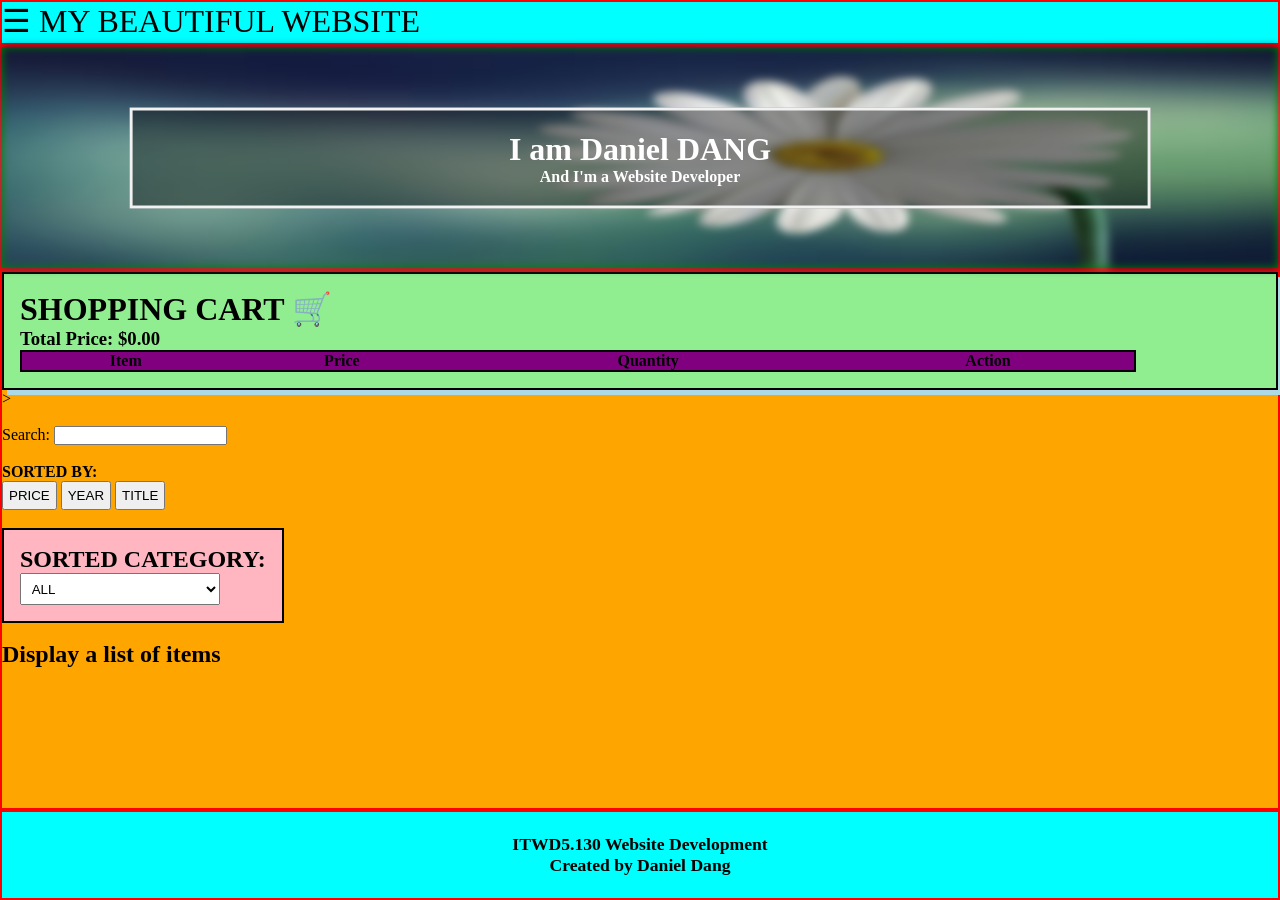
<file: W8-Demo-BASELINE-MONDAY/index.html>
<!DOCTYPE html>
<html>
<!------------------------------HEAD------------------------------------------------>
<head>
    <meta charset="UTF-8"> 
    <meta name="viewport" content="width=device-width, initial-scale=1.0"> 
    <title>Home</title> 
    <link rel="stylesheet" type="text/css" href="styles.css">
</head>

<!------------------------------BODY------------------------------------------------>
<body>
    <!--Navigation Section--> 
    <nav>
        <!--Add a sandwich icon here-->
        <div class="sandwich-icon-area">
            <p onclick="openNav()"> &#9776; <span>MY BEAUTIFUL WEBSITE</span> </p>
        </div>       
    </nav>

    <!--The curtain dropdown menu-->
    <div id="myNav" class="overlay">
        <p class="close-icon" onclick="closeNav()"> &times; </p>
        <div class="overlay-content">
            <a href="index.html">HOME</a>
            <a href="contact-us.html">CONTACT US</a>
            <a href="#">WEBPAGE 2</a>
            <a href="#">WEBPAGE 3</a>
        </div>
    </div>

    <script>
        //When users click on "sandwich icon", open or show the curtain menu layer
        function openNav() {
            document.getElementById("myNav").style.display = "block";
        }
        //Write the closeNav() method here
        function closeNav() {
            document.getElementById("myNav").style.display = "none";
        }
    </script>
	
    <!--Header Section--> 
    <header>
        <!--Background Image-->
        <div class="bg-image"></div>
        <!--Text on background Image-->
        <div class="bg-text">
            <h1 style="font-size: 2em">I am Daniel DANG</h1>
            <p>And I'm a Website Developer</p>
        </div>
    </header>
    
    <!--Main Section--> 
    <main>


        <!---aDD IN SHOPPING CART-->
        <div class="shopping-cart-container">
            <h1>SHOPPING CART &#128722;</h1>
            <div id="cartItemsContainer">
                <h3 id="totalPrice"> Total Price: $0.00</h3>
                <!--Shopping cart items will be displayed here-->
                <div id="cartItemsList">
                    <table id="cartTable">
                        <tr>
                            <th>Item</th>
                            <th>Price</th>
                            <th>Quantity</th>
                            <th>Action</th>
                        </tr>
                    </table>
                </div>
            </div>

        </div>>
            


        </div>
        <div>
		<br>
            <label>Search:</label>
            <input type="text" id="searchInput" onchange="displayFilteredItems()">
        </div>

        <div>
			<br>
            <h4>SORTED BY: </h4>
            <button style="padding: 5px;" onclick="sortByPrice()">PRICE</button>
            <button  style="padding: 5px;" onclick="sortByYear()">YEAR</button> 
            <button  style="padding: 5px;" onclick="sortByTitle()">TITLE</button> 
        </div>

        <br>
        <div class="category-dropdown-container">
            <h2>SORTED CATEGORY: </h2> 
            <select id="categoryDropDown" onchange="sortedByCategory()" >
                <option value="0" selected >ALL</option>
                <option value="1">TRAGEDY</option>
                <option value="2">CRIME</option>
                <option value="3">ACTION</option>
                <option value="4">FANTASY</option>
            </select>
        </div>
        
        <div>
			<br>
            <h2>Display a list of items</h2>
            <div id="itemList"></div>
        </div>

    </main>

    <!--Footer Section--> 
    <footer class="vertical-center"> 
        <p>ITWD5.130 Website Development<br> Created by Daniel Dang</p>       
    </footer>

    <!--Insert javascript file at the bottom of the html file-->
    <script src="javascript.js">
	</script>   
</body>
</html>
</file>
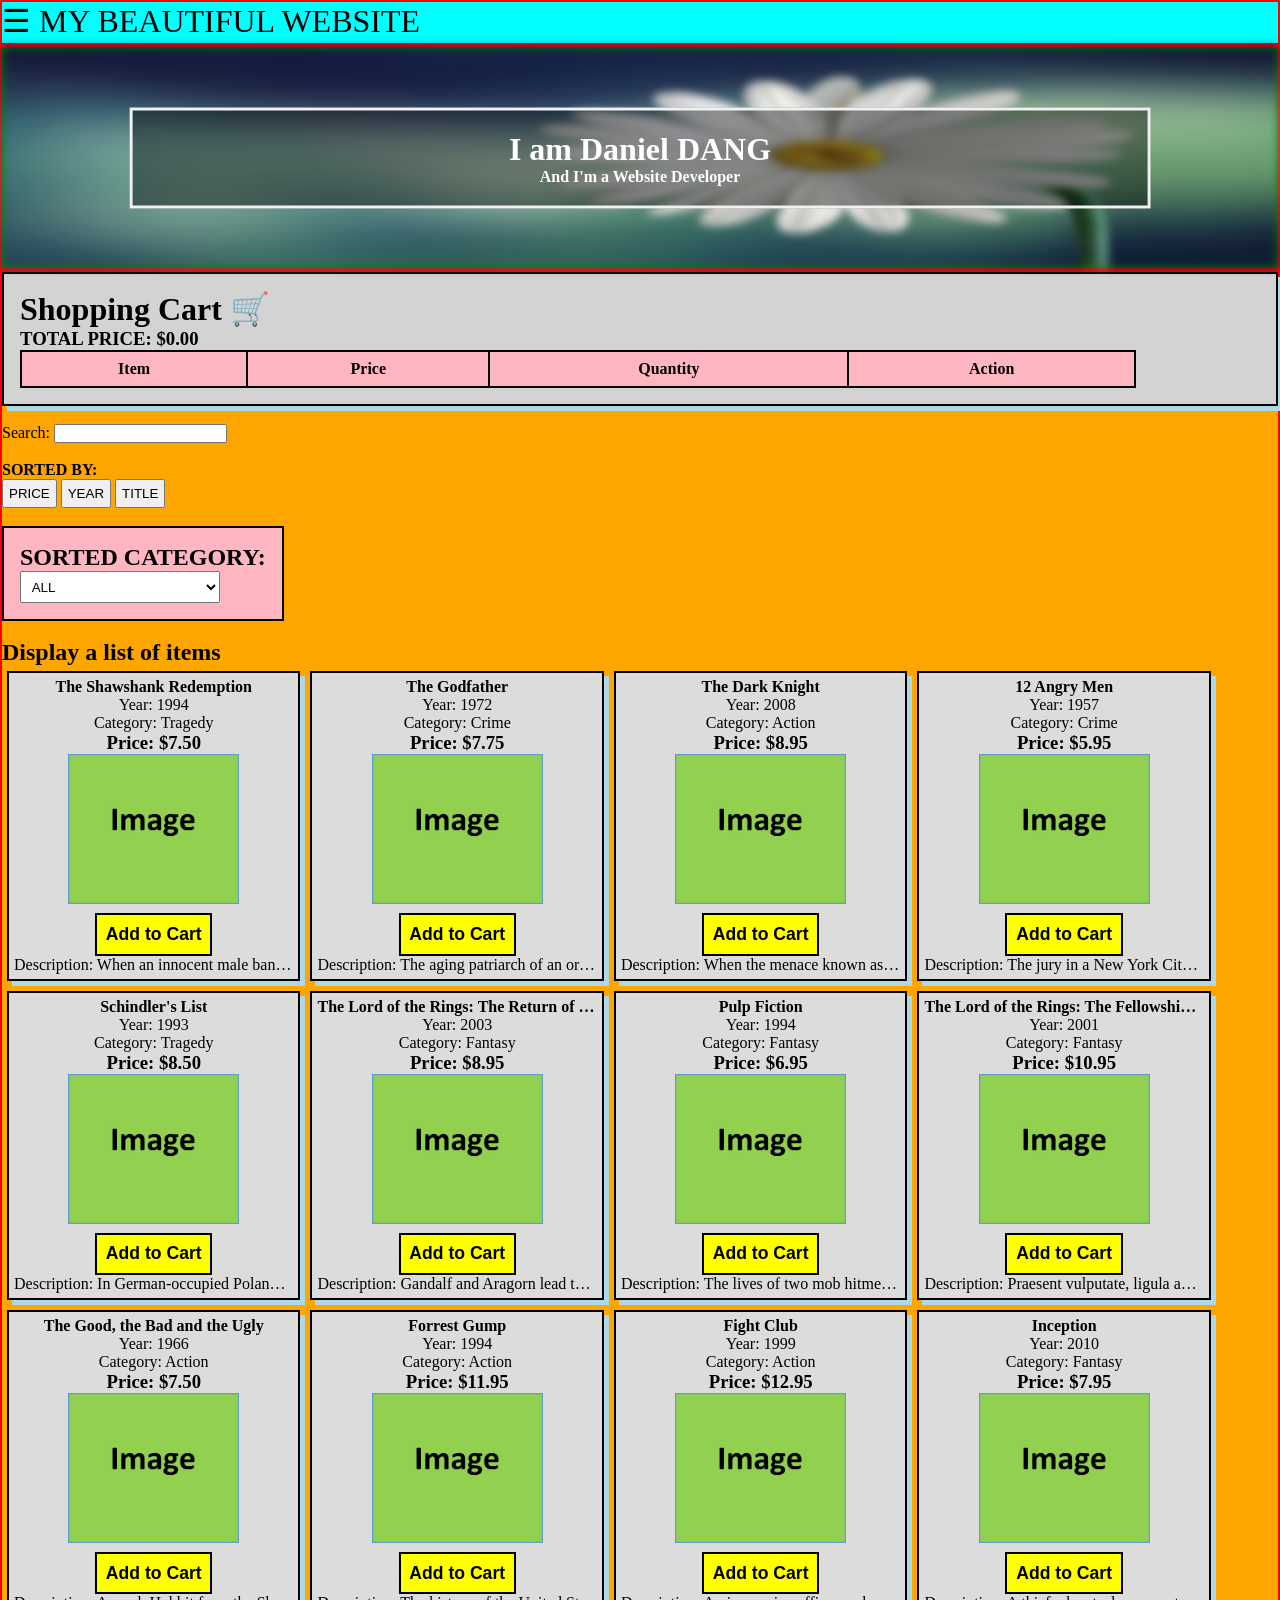
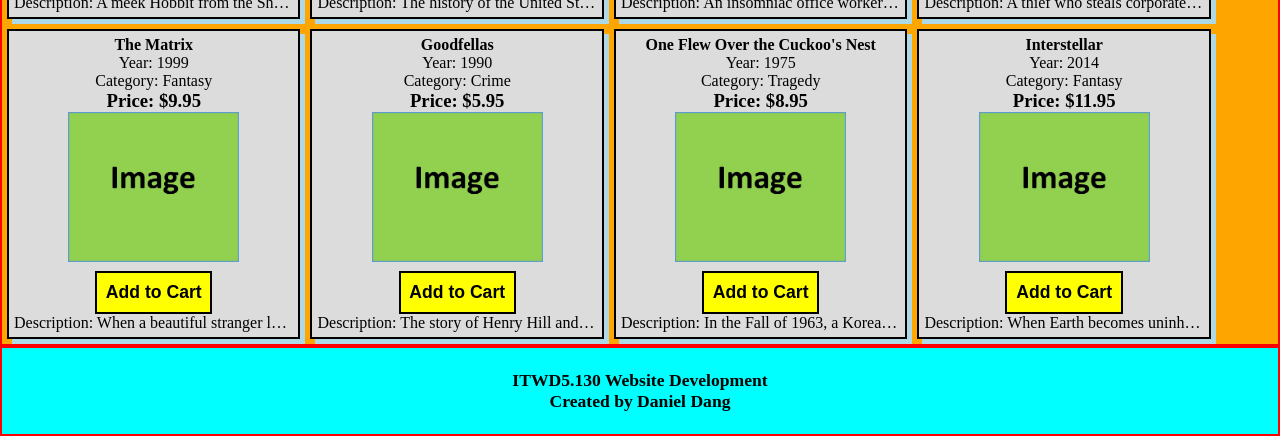
<file: W8-Demo-BASELINE-THURSDAY-FIXED/W8-Demo-BASELINE-THURSDAY-FIXED/index.html>
<!DOCTYPE html>
<html>
<!------------------------------HEAD------------------------------------------------>
<head>
    <meta charset="UTF-8"> 
    <meta name="viewport" content="width=device-width, initial-scale=1.0"> 
    <title>Home</title> 
    <link rel="stylesheet" type="text/css" href="styles.css">
</head>

<!------------------------------BODY------------------------------------------------>
<body>
    <!--Navigation Section--> 
    <nav>
        <!--Add a sandwich icon here-->
        <div class="sandwich-icon-area">
            <p onclick="openNav()"> &#9776; <span>MY BEAUTIFUL WEBSITE</span> </p>
        </div>       
    </nav>

    <!--The curtain dropdown menu-->
    <div id="myNav" class="overlay">
        <p class="close-icon" onclick="closeNav()"> &times; </p>
        <div class="overlay-content">
            <a href="index.html">HOME</a>
            <a href="contact-us.html">CONTACT US</a>
            <a href="#">WEBPAGE 2</a>
            <a href="#">WEBPAGE 3</a>
        </div>
    </div>

    <script>
        //When users click on "sandwich icon", open or show the curtain menu layer
        function openNav() {
            document.getElementById("myNav").style.display = "block";
        }
        //Write the closeNav() method here
        function closeNav() {
            document.getElementById("myNav").style.display = "none";
        }
    </script>
	
    <!--Header Section--> 
    <header>
        <!--Background Image-->
        <div class="bg-image"></div>
        <!--Text on background Image-->
        <div class="bg-text">
            <h1 style="font-size: 2em">I am Daniel DANG</h1>
            <p>And I'm a Website Developer</p>
        </div>
    </header>
    
    <!--Main Section--> 
    <main> 

        <!--Add a shopping cart container here -->
        <div class="shopping-cart-container">
            <h1> Shopping Cart &#128722; </h1>
            <div id="cartItemsContainer">
                <h3 id="totalPrice"> Total Price: $0.00 </h3>
                <!-- Shopping cart items will be displayed here -->
                <div id="cartItemsList">
                    <table id="cartTable">
                        <tr>
                            <th>Item</th>
                            <th>Price</th>
                            <th>Quantity</th>
                            <th>Action</th>
                        </tr>
                        <!-- Cart items will be added here dynamically -->  
                        <tbody id="cartTableBody">
                        </tbody>
                    </table>
                </div>
            </div>
            
        </div>


        <div>
		<br>
            <label>Search:</label>
            <input type="text" id="searchInput" onchange="displayFilteredItems()">
        </div>

        <div>
			<br>
            <h4>SORTED BY: </h4>
            <button style="padding: 5px;" onclick="sortByPrice()">PRICE</button>
            <button  style="padding: 5px;" onclick="sortByYear()">YEAR</button> 
            <button  style="padding: 5px;" onclick="sortByTitle()">TITLE</button> 
        </div>

        <br>
        <div class="category-dropdown-container">
            <h2>SORTED CATEGORY: </h2> 
            <select id="categoryDropDown" onchange="sortedByCategory()" >
                <option value="0" selected >ALL</option>
                <option value="1">TRAGEDY</option>
                <option value="2">CRIME</option>
                <option value="3">ACTION</option>
                <option value="4">FANTASY</option>
            </select>
        </div>
        
        <div>
			<br>
            <h2>Display a list of items</h2>
            <div id="itemList"></div>
        </div>

    </main>

    <!--Footer Section--> 
    <footer class="vertical-center"> 
        <p>ITWD5.130 Website Development<br> Created by Daniel Dang</p>       
    </footer>

    <!--Insert javascript file at the bottom of the html file-->
    <script src="javascript.js">
	</script>   
</body>
</html>
</file>
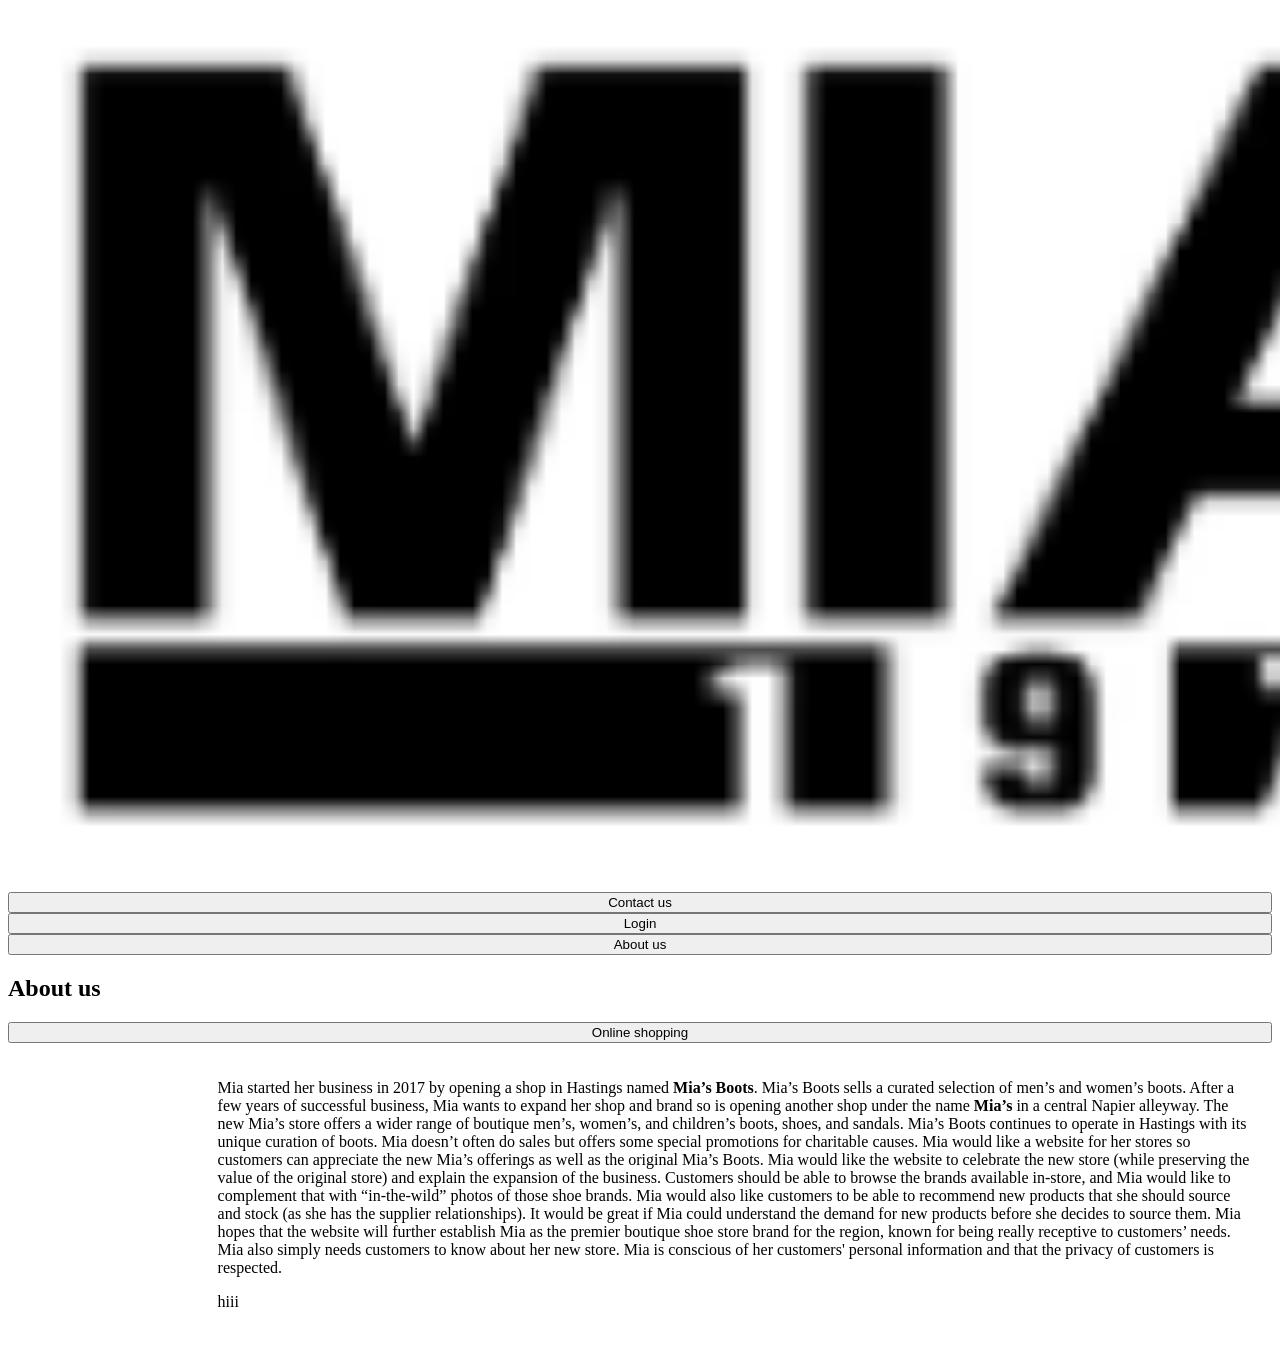
<file: MY HTML UPDATED STUFF/About us.html>
<html>
  <title>W3.CSS</title>
  <meta name="viewport" content="width=device-width, initial-scale=1">
  <link rel="stylesheet" href="https://www.w3schools.com/w3css/5/w3.css">

  <body>

    <div class="w3-flex" style="gap:0px">
      <div class="w3-bar w3-gray">
        <div>
          <img src="images/logo.png" alt="w" style="height:100%" onclick="document.location='Homepage login.html'">
        </div>
      </div>
      <div class="w3-bar w3-gray">
        <button class="w3-button us w3-Gray w3-round-large" style="width:100%" onclick="document.location='contact us.html'">Contact us</button>
      </div>
      <div class="w3-bar w3-gray">
        <button class="w3-button w3-Gray w3-round-large" style="width:100%" onclick="document.getElementById('id01').style.display='block'">Login</button>
      </div>
      <div class="w3-bar w3-gray">
        <button class="w3-button w3-Gray w3-round-large" style="width:100%" onclick="document.location='About us.html'">About us</button>
        <h2>About us</h2>
      </div>
      <div class="w3-bar w3-gray">
        <button class="w3-button w3-Gray w3-round-large" style="width:100%">Online shopping</button>
      </div>
    </div>

    <!-- Sidebar with no gap (touching the left edge) -->
    <div class="w3-teal w3-sidebar w3-bar-block w3-card" style="width:15%; left:0;"></div>

    <!-- Main content aligned beside the sidebar -->
    <div style="margin-left:15%; padding:20px;">
      <p class="w3-large w3-text-grey">
        Mia started her business in 2017 by opening a shop in Hastings named <strong>Mia’s Boots</strong>.
        Mia’s Boots sells a curated selection of men’s and women’s boots.
        After a few years of successful business, Mia wants to expand her shop and brand
        so is opening another shop under the name <strong>Mia’s</strong> in a central Napier alleyway.
The new Mia’s store offers a wider range of boutique men’s, women’s, and children’s boots,
shoes, and sandals. Mia’s Boots continues to operate in Hastings with its unique curation of
boots. Mia doesn’t often do sales but offers some special promotions for charitable causes.
Mia would like a website for her stores so customers can appreciate the new Mia’s offerings
as well as the original Mia’s Boots. Mia would like the website to celebrate the new store
(while preserving the value of the original store) and explain the expansion of the business.
Customers should be able to browse the brands available in-store, and Mia would like to
complement that with “in-the-wild” photos of those shoe brands. Mia would also like
customers to be able to recommend new products that she should source and stock (as she
has the supplier relationships). It would be great if Mia could understand the demand for new
products before she decides to source them.
Mia hopes that the website will further establish Mia as the premier boutique shoe store
brand for the region, known for being really receptive to customers’ needs. Mia also simply
needs customers to know about her new store. Mia is conscious of her customers' personal
information and that the privacy of customers is respected. 
      </p>
	  <p>
	  hiii
	  </p>
	  
    </div>

  </body>
</html>
</file>
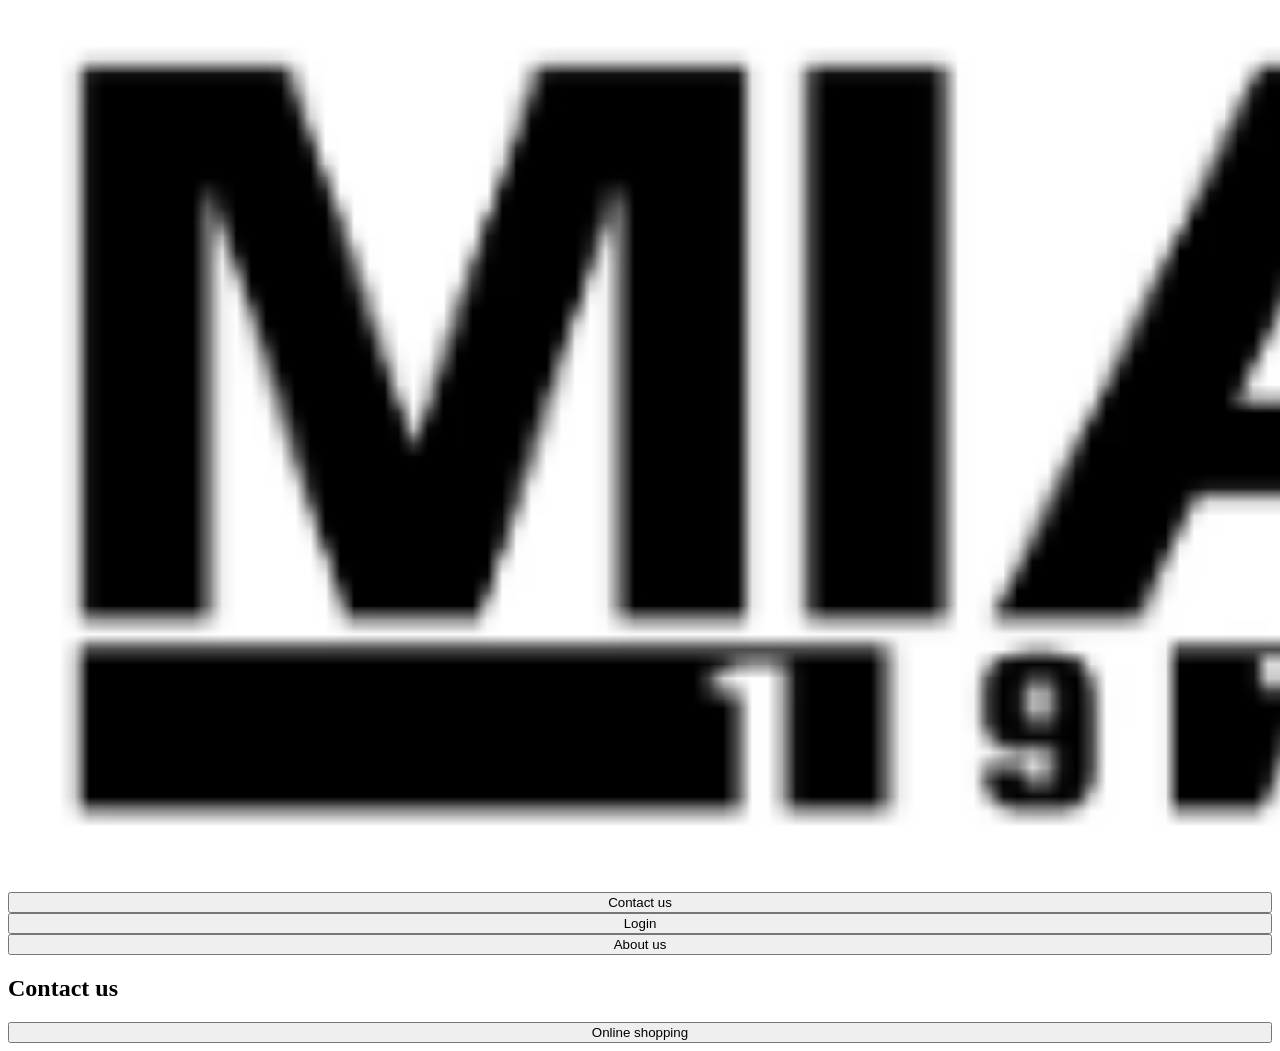
<file: MY HTML UPDATED STUFF/Contact us.html>
<html>
<title>W3.CSS</title>
<meta name="viewport" content="width=device-width, initial-scale=1">
<link rel="stylesheet" href="https://www.w3schools.com/w3css/5/w3.css">

<body>


        <div class="w3-flex" style="gap:0px">
    <div class="w3-bar w3-gray">
      <div><img src="images\logo.png" alt="w" style="height:100%" onclick="document.location='Homepage login.html'"></div>
    </div>
    <div class="w3-bar w3-gray">
      <button class="w3-button us w3-Gray w3-round-large" style="width:100%" onclick= "document.location='contact us.html'">Contact us</button>
    </div>
    <div class="w3-bar w3-Gray">
      <button class="w3-button w3-Gray w3-round-large" style="width:100%"
        onclick="document.getElementById('id01').style.display='block'">Login</button>

    </div>
    <div class="w3-bar w3-Gray">
      <button class="w3-button w3-Gray w3-round-large" style="width:100%" onclick="document.location='About us.html'">About us</button>
      <h2>Contact us</h2>
    </div>
    <div class="w3-bar w3-Gray">
      <button class="w3-button w3-Gray w3-round-large" style="width:100%">Online shopping</button>
    </div>
  </div>


        <div class="w3-teal w3-sidebar w3-bar-block w3-card" style="width:15%;Left:0;">
        </div>
</body>

</html>


</html>
</file>
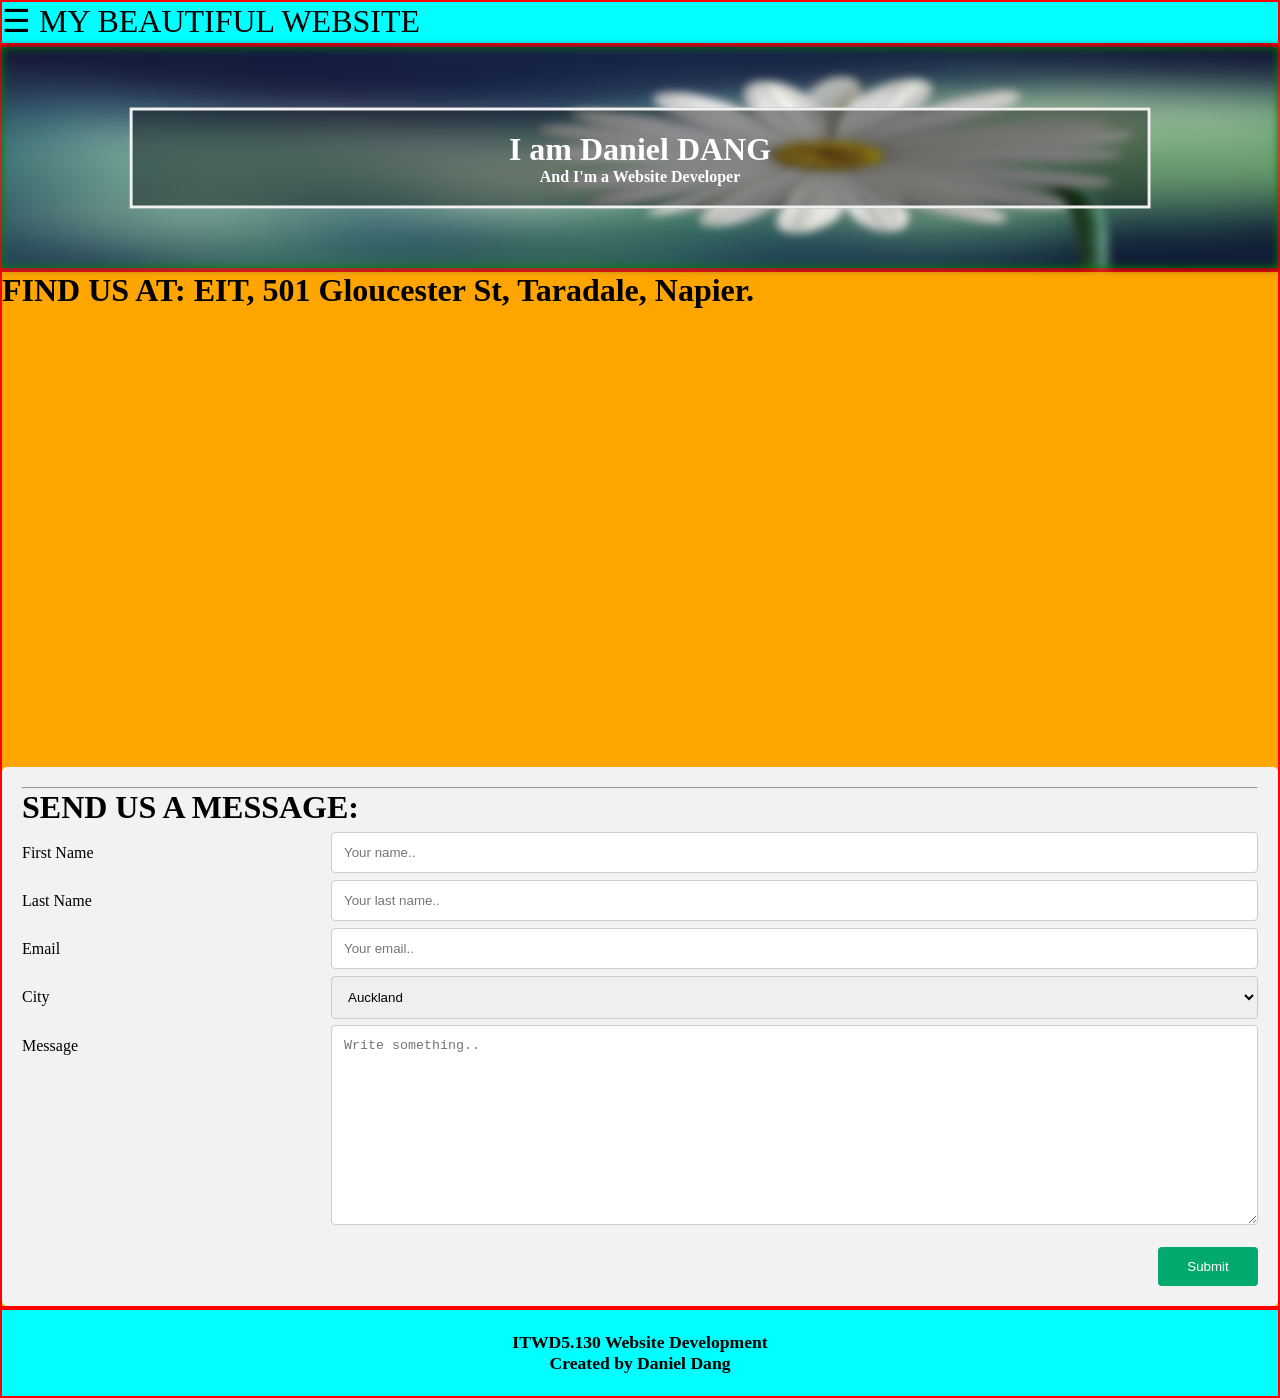
<file: W8-Demo-BASELINE-MONDAY/contact-us.html>
<!DOCTYPE html>
<html>
<!------------------------------HEAD------------------------------------------------>
<head>
    <meta charset="UTF-8"> 
    <meta name="viewport" content="width=device-width, initial-scale=1.0"> 
    <title>Contact Us</title> 
    <link rel="stylesheet" type="text/css" href="styles.css">
</head>

<!------------------------------BODY------------------------------------------------>
<body>
    <!--Navigation Section--> 
    <nav>
        <!--Add a sandwich icon here-->
        <div class="sandwich-icon-area">
            <p onclick="openNav()"> &#9776; <span>MY BEAUTIFUL WEBSITE</span> </p>
        </div>       
    </nav>

    <!--The curtain dropdown menu-->
    <div id="myNav" class="overlay">
        <p class="close-icon" onclick="closeNav()"> &times; </p>
        <div class="overlay-content">
            <a href="index.html">HOME</a>
            <a href="contact-us.html">CONTACT US</a>
            <a href="#">WEBPAGE 2</a>
            <a href="#">WEBPAGE 3</a>
        </div>
    </div>

    <script>
        //When users click on "sandwich icon", open or show the curtain menu layer
        function openNav() {
            document.getElementById("myNav").style.display = "block";
        }
        //Write the closeNav() method here
        function closeNav() {
            document.getElementById("myNav").style.display = "none";
        }
    </script>
	
    <!--Header Section--> 
    <header>
        <!--Background Image-->
        <div class="bg-image"></div>
        <!--Text on background Image-->
        <div class="bg-text">
            <h1 style="font-size: 2.0em">I am Daniel DANG</h1>
            <p>And I'm a Website Developer</p>
        </div>
    </header>
    
    <!--Main Section--> 
    <main>
	
		<div>
			<h1>FIND US AT: EIT, 501 Gloucester St, Taradale, Napier. <h1>
			<div style="text-align: center;">
				<iframe src="https://www.google.com/maps/embed?pb=!1m18!1m12!1m3!1d3076.5718835299713!2d176.8348112759682!3d-39.546710871592616!2m3!1f0!2f0!3f0!3m2!1i1024!2i768!4f13.1!3m3!1m2!1s0x6d69b41600f98c3f%3A0xb76385bc57ba6049!2s501%20Gloucester%20Street%2C%20Taradale%2C%20Napier%204112!5e0!3m2!1sen!2snz!4v1756341123034!5m2!1sen!2snz" width="600" height="450" style="border:0;" allowfullscreen="" loading="lazy" referrerpolicy="no-referrer-when-downgrade"></iframe>
			</div>
		</div>
	
		<div class="container">
		  <hr>
		  <h1>SEND US A MESSAGE: </h1>
		  <form class="contact-form">
			  <div class="row">
				<div class="col-25">
				  <label for="fname">First Name</label>
				</div>
				<div class="col-75">
				  <input type="text" id="fname" name="firstname" placeholder="Your name..">
				</div>
			  </div>
			  
			  <div class="row">
				<div class="col-25">
				  <label for="lname">Last Name</label>
				</div>
				<div class="col-75">
				  <input type="text" id="lname" name="lastname" placeholder="Your last name..">
				</div>
			  </div>

			  <div class="row">
				<div class="col-25">
				  <label for="email">Email</label>
				</div>
				<div class="col-75">
				  <input type="email" id="email" name="email" placeholder="Your email..">
				</div>
			  </div>
			  
			  <div class="row">
				<div class="col-25">
				  <label for="country">City</label>
				</div>
				<div class="col-75">
				  <select id="city" name="city">
					<option value="auckland">Auckland</option>
					<option value="gisborne">Gisborne</option>
					<option value="napier">Napier</option>
				  </select>
				</div>
			  </div>
			  
			  <div class="row">
				<div class="col-25">
				  <label for="subject">Message</label>
				</div>
				<div class="col-75">
				  <textarea id="subject" name="subject" placeholder="Write something.." style="height:200px"></textarea>
				</div>
			  </div>
			  
			  <br>
			  <div class="row">
				<input type="submit" value="Submit">
			  </div>
		  </form>
		</div>		
	
    </main>

    <!--Footer Section--> 
    <footer class="vertical-center"> 
        <p>ITWD5.130 Website Development<br> Created by Daniel Dang</p>       
    </footer>

</body>
</html>
</file>
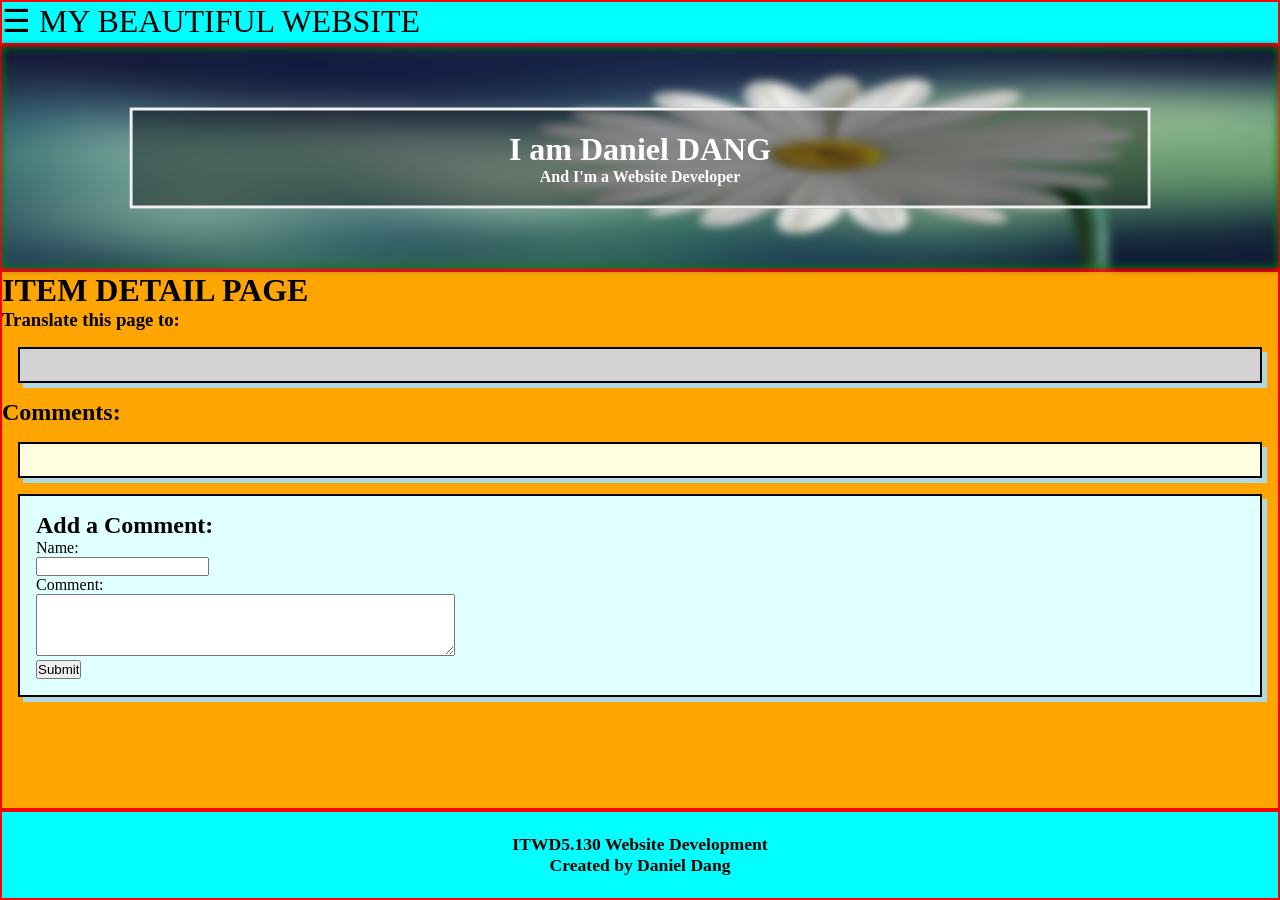
<file: W8-Demo-BASELINE-MONDAY/item-detail.html>
<!DOCTYPE html>
<html>
<!------------------------------HEAD------------------------------------------------>
<head>
    <meta charset="UTF-8"> 
    <meta name="viewport" content="width=device-width, initial-scale=1.0"> 
    <title>Contact Us</title> 
    <link rel="stylesheet" type="text/css" href="styles.css">
</head>

<!------------------------------BODY------------------------------------------------>
<body>
    <!--Navigation Section--> 
    <nav>
        <!--Add a sandwich icon here-->
        <div class="sandwich-icon-area">
            <p onclick="openNav()"> &#9776; <span>MY BEAUTIFUL WEBSITE</span> </p>
        </div>       
    </nav>

    <!--The curtain dropdown menu-->
    <div id="myNav" class="overlay">
        <p class="close-icon" onclick="closeNav()"> &times; </p>
        <div class="overlay-content">
            <a href="index.html">HOME</a>
            <a href="contact-us.html">CONTACT US</a>
            <a href="#">WEBPAGE 2</a>
            <a href="#">WEBPAGE 3</a>
        </div>
    </div>

    <script>
        //When users click on "sandwich icon", open or show the curtain menu layer
        function openNav() {
            document.getElementById("myNav").style.display = "block";
        }
        //Write the closeNav() method here
        function closeNav() {
            document.getElementById("myNav").style.display = "none";
        }
    </script>
	
    <!--Header Section--> 
    <header>
        <!--Background Image-->
        <div class="bg-image"></div>
        <!--Text on background Image-->
        <div class="bg-text">
            <h1 style="font-size: 2.0em">I am Daniel DANG</h1>
            <p>And I'm a Website Developer</p>
        </div>
    </header>
    
    <!--Main Section--> 
    <main>
        <h1>ITEM DETAIL PAGE</h1>

        <!--add a dropdown select of languages to translate-->
        <div>
            <h3>Translate this page to:</h3>
            <div id="google_translate_element"></div>
        </div>
        <div id="itemDetailContainer">
            <!-- Selected item detail will be display here -->
        </div>

        <div id="commentContainer">
            <h2>Comments: </h2>
            <!-- Comments will be display here -->
            <div id="allComments"></div>
        </div>

        <div id="commentFormContainer">
            <h2>Add a Comment: </h2>
            <form id="commentForm">
                <label for="name">Name:</label><br>
                <input type="text" id="user" name="user" required><br>
                <label for="comment">Comment:</label><br>
                <textarea id="comment" name="comment" rows="4" cols="50" required></textarea><br>
                <input type="submit" value="Submit">
            </form>
        </div>

    </main>

    <!--Footer Section--> 
    <footer class="vertical-center"> 
        <p>ITWD5.130 Website Development<br> Created by Daniel Dang</p>       
    </footer>

    <script src="item-detail.js"></script>

</body>
</html>
</file>
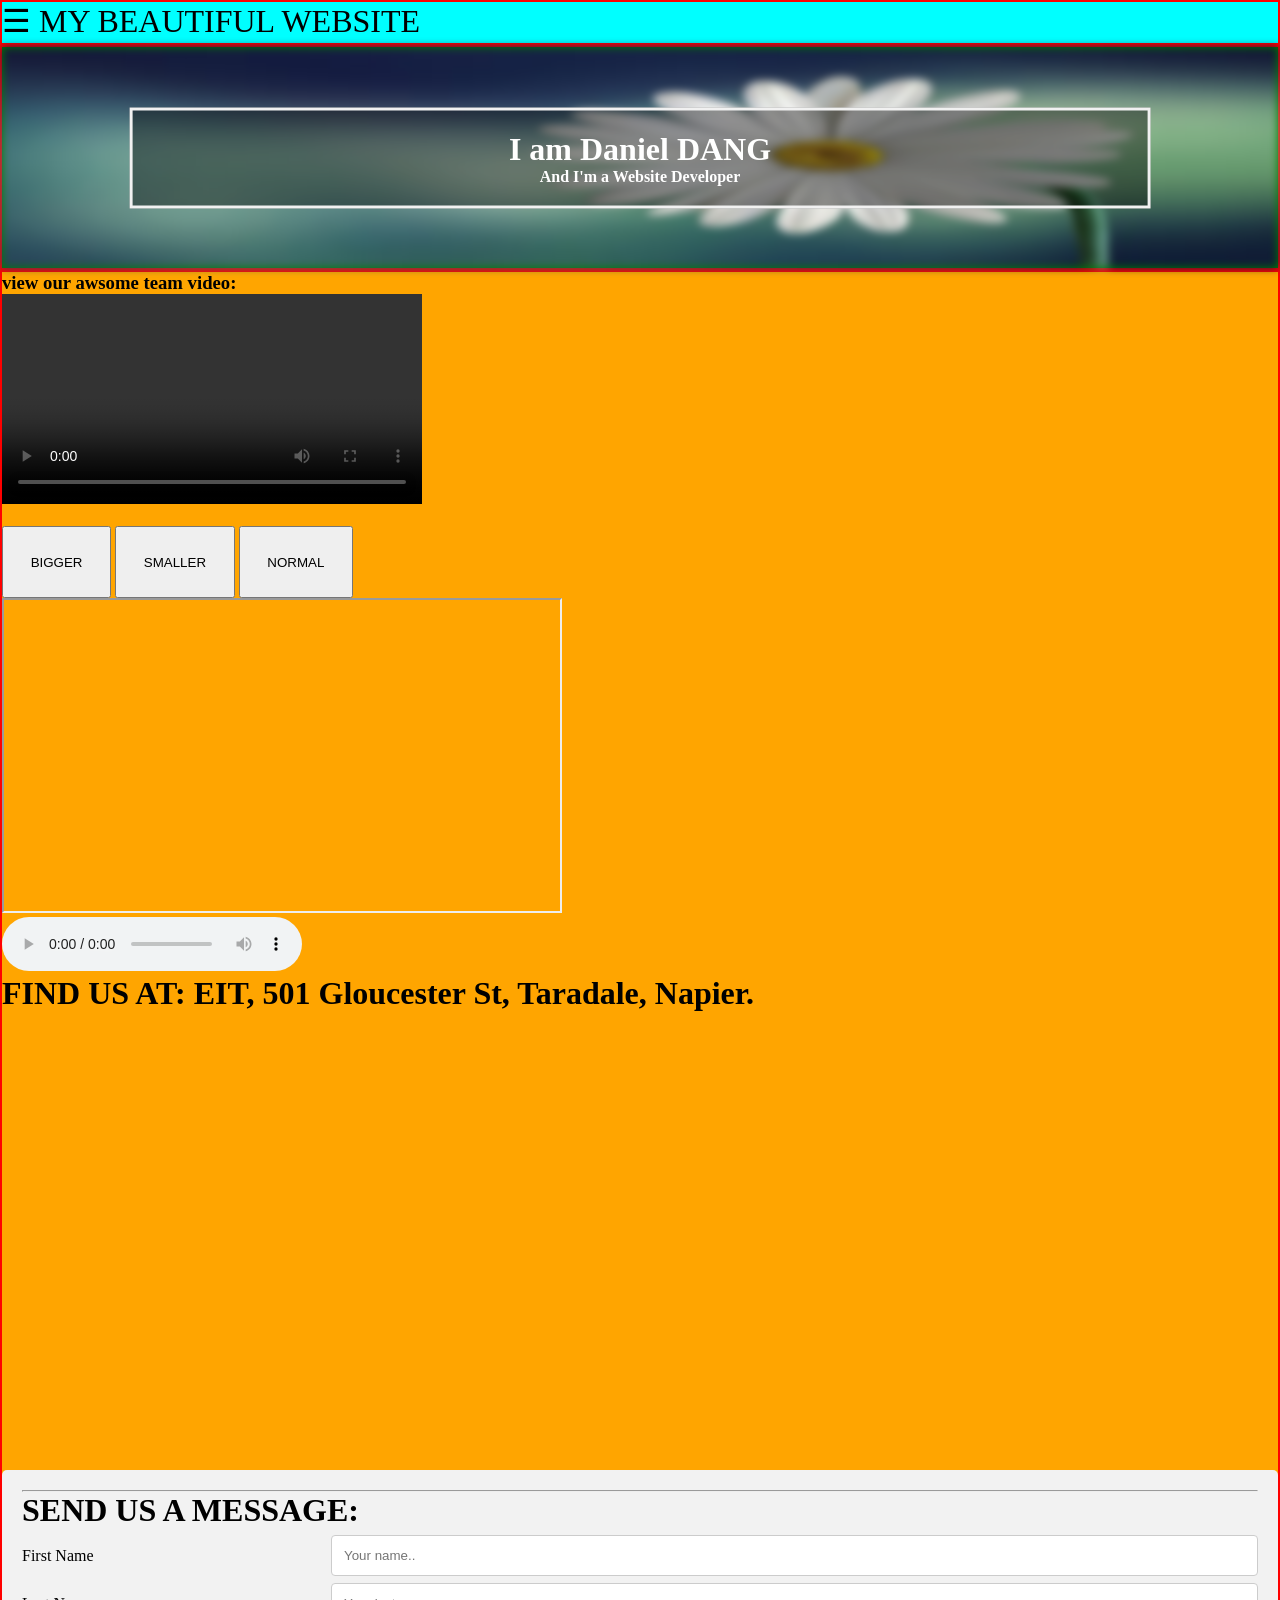
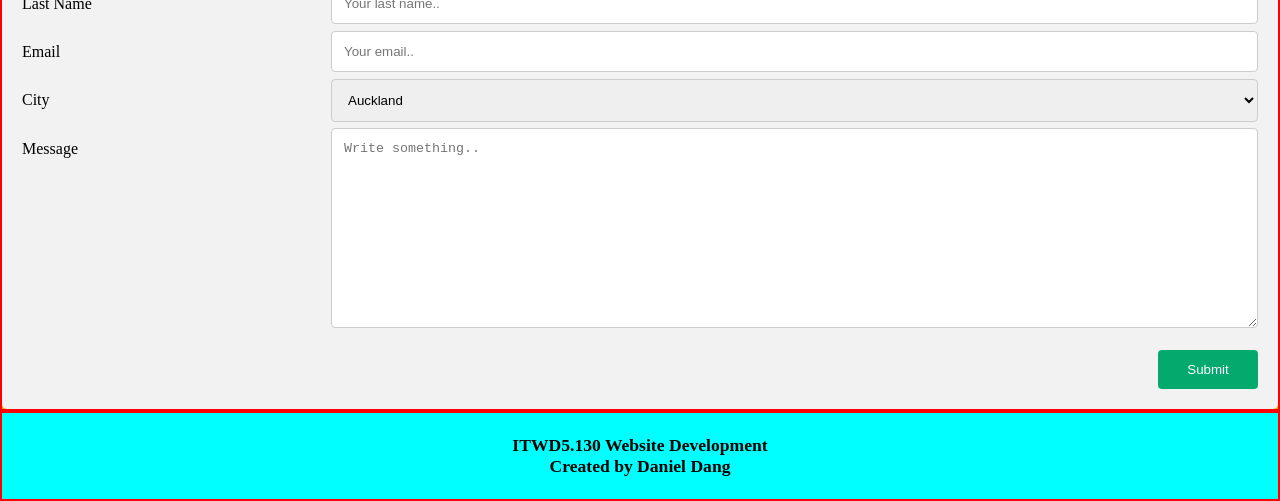
<file: W8-Demo-BASELINE-THURSDAY-FIXED/W8-Demo-BASELINE-THURSDAY-FIXED/contact-us.html>
<!DOCTYPE html>
<html>
<!------------------------------HEAD------------------------------------------------>
<head>
    <meta charset="UTF-8"> 
    <meta name="viewport" content="width=device-width, initial-scale=1.0"> 
    <title>Contact Us</title> 
    <link rel="stylesheet" type="text/css" href="styles.css">
</head>

<!------------------------------BODY------------------------------------------------>
<body>
    <!--Navigation Section--> 
    <nav>
        <!--Add a sandwich icon here-->
        <div class="sandwich-icon-area">
            <p onclick="openNav()"> &#9776; <span>MY BEAUTIFUL WEBSITE</span> </p>
        </div>       
    </nav>

    <!--The curtain dropdown menu-->
    <div id="myNav" class="overlay">
        <p class="close-icon" onclick="closeNav()"> &times; </p>
        <div class="overlay-content">
            <a href="index.html">HOME</a>
            <a href="contact-us.html">CONTACT US</a>
            <a href="#">WEBPAGE 2</a>
            <a href="#">WEBPAGE 3</a>
        </div>
    </div>

    <script>
        //When users click on "sandwich icon", open or show the curtain menu layer
        function openNav() {
            document.getElementById("myNav").style.display = "block";
        }
        //Write the closeNav() method here
        function closeNav() {
            document.getElementById("myNav").style.display = "none";
        }
    </script>
	
    <!--Header Section--> 
    <header>
        <!--Background Image-->
        <div class="bg-image"></div>
        <!--Text on background Image-->
        <div class="bg-text">
            <h1 style="font-size: 2.0em">I am Daniel DANG</h1>
            <p>And I'm a Website Developer</p>
        </div>
    </header>
    
    <!--Main Section--> 
    <main>

		<div>
			<h3>view our awsome team video:</h3>
			<video id="our-team-video" controls width ="420">
				<source src="Video/mov_bbb.mp4">
			</video>
			<br><br>
			<button onclick="makeBigger()">BIGGER</button>
			<button onclick="makeSmaller()">SMALLER</button>
			<button onclick="makeNormal()">NORMAL</button>
		</div>
		<script>
			//when user click "bigger" buton make vidio width set to 560
			//when user click SMALLER buttion make cidio set to 320
			//when user clicks NORMAL buttion mavke vidio witdth set to 420
			function makeBigger(){
				document.getElementById("our-team-video").width = 560
			}
			function makeSmaller(){
				document.getElementById("our-team-video").width = 320
			}
			function makeNormal(){
				document.getElementById("our-team-video").width = 420
			}
		</script>


		<div>
			<iframe width="560" height="315" src="https://www.youtube.com/watch?v=Ad87SqVYizA"></iframe>
		</div>
		<div>
			<audio controls>
				<source src="https://www.youtube.com/watch?v=Ad87SqVYizA&list=PPSV">
				Your browser cant suport this b
			</audio>
		</div>
	
		<div>
			<h1>FIND US AT: EIT, 501 Gloucester St, Taradale, Napier. <h1>
			<div style="text-align: center;">
				<iframe src="https://www.google.com/maps/embed?pb=!1m18!1m12!1m3!1d3076.5718835299713!2d176.8348112759682!3d-39.546710871592616!2m3!1f0!2f0!3f0!3m2!1i1024!2i768!4f13.1!3m3!1m2!1s0x6d69b41600f98c3f%3A0xb76385bc57ba6049!2s501%20Gloucester%20Street%2C%20Taradale%2C%20Napier%204112!5e0!3m2!1sen!2snz!4v1756341123034!5m2!1sen!2snz" width="600" height="450" style="border:0;" allowfullscreen="" loading="lazy" referrerpolicy="no-referrer-when-downgrade"></iframe>
			</div>
		</div>
	
		<div class="container">
		  <hr>
		  <h1>SEND US A MESSAGE: </h1>
		  <form class="contact-form">
			  <div class="row">
				<div class="col-25">
				  <label for="fname">First Name</label>
				</div>
				<div class="col-75">
				  <input type="text" id="fname" name="firstname" placeholder="Your name..">
				</div>
			  </div>
			  
			  <div class="row">
				<div class="col-25">
				  <label for="lname">Last Name</label>
				</div>
				<div class="col-75">
				  <input type="text" id="lname" name="lastname" placeholder="Your last name..">
				</div>
			  </div>

			  <div class="row">
				<div class="col-25">
				  <label for="email">Email</label>
				</div>
				<div class="col-75">
				  <input type="email" id="email" name="email" placeholder="Your email..">
				</div>
			  </div>
			  
			  <div class="row">
				<div class="col-25">
				  <label for="country">City</label>
				</div>
				<div class="col-75">
				  <select id="city" name="city">
					<option value="auckland">Auckland</option>
					<option value="gisborne">Gisborne</option>
					<option value="napier">Napier</option>
				  </select>
				</div>
			  </div>
			  
			  <div class="row">
				<div class="col-25">
				  <label for="subject">Message</label>
				</div>
				<div class="col-75">
				  <textarea id="subject" name="subject" placeholder="Write something.." style="height:200px"></textarea>
				</div>
			  </div>
			  
			  <br>
			  <div class="row">
				<input type="submit" value="Submit">
			  </div>
		  </form>
		</div>		
	
    </main>

    <!--Footer Section--> 
    <footer class="vertical-center"> 
        <p>ITWD5.130 Website Development<br> Created by Daniel Dang</p>       
    </footer>

</body>
</html>
</file>
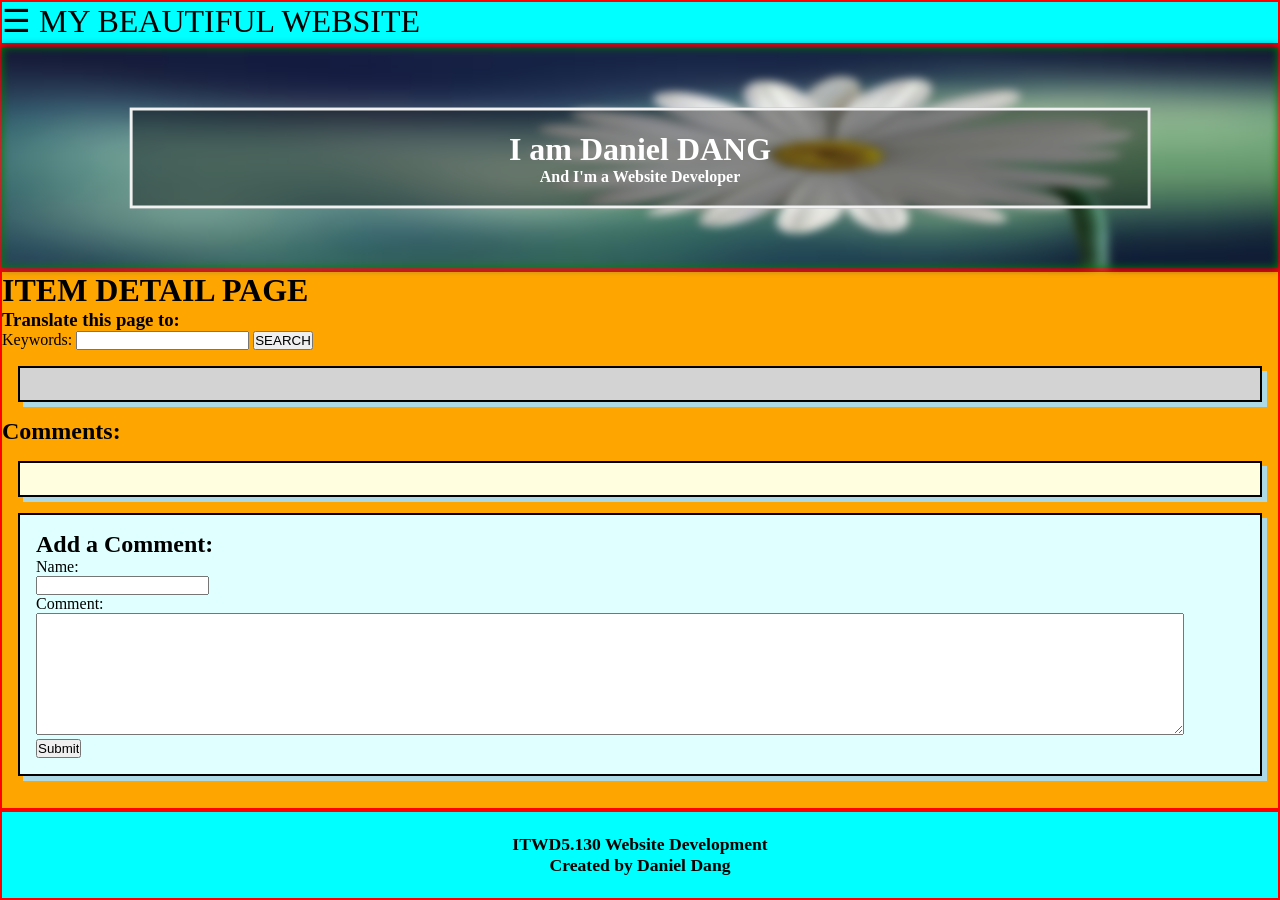
<file: W8-Demo-BASELINE-THURSDAY-FIXED/W8-Demo-BASELINE-THURSDAY-FIXED/item-detail.html>
<!DOCTYPE html>
<html>
<!------------------------------HEAD------------------------------------------------>
<head>
    <meta charset="UTF-8"> 
    <meta name="viewport" content="width=device-width, initial-scale=1.0"> 
    <title>Contact Us</title> 
    <link rel="stylesheet" type="text/css" href="styles.css">
</head>

<!------------------------------BODY------------------------------------------------>
<body>
    <!--Navigation Section--> 
    <nav>
        <!--Add a sandwich icon here-->
        <div class="sandwich-icon-area">
            <p onclick="openNav()"> &#9776; <span>MY BEAUTIFUL WEBSITE</span> </p>
        </div>       
    </nav>

    <!--The curtain dropdown menu-->
    <div id="myNav" class="overlay">
        <p class="close-icon" onclick="closeNav()"> &times; </p>
        <div class="overlay-content">
            <a href="index.html">HOME</a>
            <a href="contact-us.html">CONTACT US</a>
            <a href="#">WEBPAGE 2</a>
            <a href="#">WEBPAGE 3</a>
        </div>
    </div>

    <script>
        //When users click on "sandwich icon", open or show the curtain menu layer
        function openNav() {
            document.getElementById("myNav").style.display = "block";
        }
        //Write the closeNav() method here
        function closeNav() {
            document.getElementById("myNav").style.display = "none";
        }
    </script>
	
    <!--Header Section--> 
    <header>
        <!--Background Image-->
        <div class="bg-image"></div>
        <!--Text on background Image-->
        <div class="bg-text">
            <h1 style="font-size: 2.0em">I am Daniel DANG</h1>
            <p>And I'm a Website Developer</p>
        </div>
    </header>
    
    <!--Main Section--> 
    <main>
        <h1>ITEM DETAIL PAGE</h1>
        <!--add a dropdown select of languages to translate-->
        <div>
            <h3>Translate this page to:</h3>
            <div id="google_translate_element"></div>
        </div>

        <!--Send search keyword reqiest tp tje Google Search Engine-->
        <div>
            <form method="get" action="http://www.google.com/search" target="_blank">
                <label>Keywords:</label>
                <input type="text" name="q"/>
                <input type="submit" value="SEARCH" />
            </form>
        </div>

        <script type="text/javascript">
            function googleTranslateElementInit(){
                new google.translate.TranslateElement( {pageLanguage: 'en'} , 'google_translate_element' );
            }
        </script>

        <script type="text/javascript" src="//translate.google.com/translate_a/element.js?cb=googleTranslateElementInit"></script>

        <div id="itemDetailContainer">
            <!-- Selected item detail will be display here -->
        </div>

        <div id="commentContainer">
            <h2>Comments: </h2>
            <!-- Comments will be display here -->
            <div id="allComments"></div>
        </div>

        <div id="commentFormContainer">
            <h2>Add a Comment: </h2>
            <form id="commentForm">
                <label for="name">Name:</label><br>
                <input type="text" id="user" name="user" required><br>
                <label for="comment">Comment:</label><br>
                <textarea id="comment" name="comment" rows="8" required></textarea><br>
                <input type="submit" value="Submit">
            </form>
        </div>

    </main>

    <!--Footer Section--> 
    <footer class="vertical-center"> 
        <p>ITWD5.130 Website Development<br> Created by Daniel Dang</p>       
    </footer>

    <script src="item-detail.js"></script>

</body>
</html>
</file>
<file: W8-Demo-BASELINE-MONDAY/styles.css>
/*WE APPLY THE "MOBILE FIRST" APPROACH 
All these CSS styles are applied to SMALL SCREENS */
/*Remove all default CSS styles */
* {
    box-sizing: border-box;
    margin: 0;
    padding: 0;
}
/*-------------------------*/
nav {
    min-height: 5vh;
    background-color: aqua;
    border: solid 2px red;
}

/*Define style for the sandwich icon*/
.sandwich-icon-area {
    font-size: 2em; /*1em=16px => 32px = 2em*/
    float: none;
    cursor: pointer;
}
/*Define styles for the curtain menu layer*/
.overlay {
    height: 100%;
    width: 50%;
    display: none; /*block: show; none: hide*/
    position: fixed;
    top: 0;
    left: 0;
    background-color: rgba(0,0,0, 0.9);
    z-index: 3; /*Make this layer sit on top of other layer*/
}
.overlay-content {
    position: relative;
    top: 25%;
    width: 100%;
    text-align: center;
    margin-top: 32px;
}
.overlay a {
    padding: 8px;
    text-decoration: none; /*remove all default styles*/
    font-size: 2.0em;/*1em=16px => 2em = 32px*/
    color: white;
    display: block;
}
.close-icon {
    position: absolute;
    top: 1.0em;
    right: 1.5em; /*1.5em = 1.5*16px = 24px */
    font-size: 4.0em;
    color: white;
}
/*Add hover effec to the hyperlinks */
.overlay a:hover, .overlay a:focus {
    color: green;
}


/*-------------------------*/
header {
    height: 25vh;
    position: relative;
    margin: 0;
    background-color: green;
    border: solid 2px red;
}
.bg-image {
    height: 100%; 
    width: 100%;
    /* The image used */
    background-image: url("Images/bg_image.jpg");
    background-repeat: no-repeat;
    background-size: 100% 100%;
    /* Add the blur effect */
    filter: blur(4px);
    -webkit-filter: blur(4px);

}
/* Position text in the middle of the page/image */
.bg-text {
    background-color: rgb(0,0,0); /* Fallback color */
    background-color: rgba(0,0,0, 0.4); /* Black w/opacity/see-through */
    color: white;
    font-weight: bold;
    border: 3px solid #f1f1f1;
    position: absolute;
    top: 50%;
    left: 50%;
    transform: translate(-50%, -50%);
    z-index: 2;
    width: 80%;
    padding: 20px;
    text-align: center;
}

/*-------------------------*/
main {
    min-height: 60vh;
    background-color: white;
    border: solid 2px red;
}

#itemList {
    display: block;
    width: 100%;
}
.item-card {       
    display: block;
    width: 90%;
    margin-bottom: 10px;
    margin-left: auto;
    margin-right: auto;
    padding: 5px;
    background-color: wheat;
    box-shadow: 5px 5px lightblue;

    /*Change the icon of mouse when hovering over the item-card */
    cursor: pointer;
}

/*Add the hover effect to the item-card */
.item-card:hover {
    background-color: darkgray;
    box-shadow: 5px 5px red;
    transform: scale(1.1); /*Zoom in 5%*/
    transition: transform 1s; /*The size will be 5% bigger - taking 0.2s to complete this transform */
}


.item-card h4, .item-card p,  .item-card h3 {
    text-align: center;
    /*Clip or display in short the content*/
    white-space: nowrap;
    overflow: hidden;
    text-overflow: ellipsis; /* ... */

}
.item-card img {
    display: block;
    margin-left: auto;
    margin-right: auto;
}

button {
	padding: 2em;
}

#addToCartBtn {
    display: block;
    background-color: orange;
    border: solid 2px black;
    margin-top: 0.5em;
    cursor: pointer;
    font-size: 1.1em;
    font-weight: bold;
    padding: 0.5em;
    margin-left: auto;
    margin-right: auto;
}
/*add style to the shopping cart table*/
#cartTable {
    width: 90%;
    background-color: purple;
    border: 2px solid black;
    border-collapse: collapse;

}
.shopping-cart-container {
    padding: 1em;
    border: 2px solid black;
    background-color: lightgreen;
    box-shadow: 5px 5px lightblue;
}

/*Style for dropdown list of category */
.category-dropdown-container {
    display: inline-block;
    padding: 1em;
    border: 2px solid black;
    background-color: lightpink;
}
.category-dropdown-container select {
    padding: 0.5em; /*1em = 16px*/
    width: 200px
}


#itemDetailContainer {
    margin: 1em;
    padding: 1em;
    border: 2px solid black;
    background-color: lightgray;
    box-shadow: 5px 5px lightblue;
}
#allComments {
    margin: 1em;
    padding: 1em;
    border: 2px solid black;
    background-color: lightyellow;
    box-shadow: 5px 5px lightblue;
}

#commentFormContainer {
    margin: 1em;
    padding: 1em;
    border: 2px solid black;
    background-color: lightcyan;
    box-shadow: 5px 5px lightblue;
}


/*------------------------------------------------------*/
/*Contact form*/
.contact-form input[type=text], .contact-form input[type=email],
.contact-form select, .contact-form textarea {
  width: 100%;
  padding: 12px;
  border: 1px solid #ccc;
  border-radius: 4px;
  resize: vertical;
}

.contact-form label {
  padding: 12px 12px 12px 0;
  display: inline-block;
}

.contact-form input[type=submit]:hover {
  background-color: #45a049;
}

.container {
  border-radius: 5px;
  background-color: #f2f2f2;
  padding: 20px;
}

.contact-form input[type=submit] {
  background-color: #04AA6D;
  color: white;
  padding: 12px 20px;
  border: none;
  border-radius: 4px;
  cursor: pointer;
  float: right;
  /*Button*/
  width: 100%;
  margin-top: 0;
}
	
.contact-form .col-25, .contact-form .col-75 {
    width: 100%;
    margin-top: 0;
 }


/* Clear floats after the columns */
.contact-form .row:after {
  content: "";
  display: table;
  clear: both;
}


/*-------------------------*/
footer {
    min-height: 10vh;
    background-color: aqua;
    border: solid 2px red;
}
footer p {
    font-size: 1.1em;/*Default font-size is 16px */
    font-weight: bold;
    text-align: center;
}


.vertical-center {
    display: flex;
    justify-content: center;
    align-items: center;
}


/*----------------------------------------------------------*/
/*All the below CSS styles will be applied for MEDIUM SCREENS */
@media screen and (min-width: 426px) {
    /*All styles here are for medium screens */
    main {
        background-color: yellow;
    }

    #itemList {
        display: flex;
        flex-flow: row wrap;
    }
    .item-card {       
        width: 45%;
        margin: 5px;
        border: 2px solid black;
        background-color: lightpink;
    }
	
		
	/*MEDIUM SCREEN: CONTACT FORM*/
	.contact-form .col-25 {
	  float: left;
	  width: 25%;
	  margin-top: 6px;
	}

	.contact-form .col-75 {
	  float: left;
	  width: 75%;
	  margin-top: 6px;
	}
	
	.contact-form input[type=submit] {
	  width: 100px;
	}	

	/* Clear floats after the columns */
	.contact-form .row:after {
	  content: "";
	  display: table;
	  clear: both;
	}
}

/*----------------------------------------------------------*/
/*All the below CSS styles will be applied for BIG SCREENS */
@media screen and (min-width: 769px) {
    /*All styles here are for big screens */
    main {
        background-color: orange;
    }

    #itemList {
        display: flex;
        flex-flow: row wrap;
    }
    .item-card {       
        width: 23%;
        margin: 5px;
        border: 2px solid black;
        background-color: gainsboro;
    }
	
	/*BIG SCREEN: CONTACT FORM*/
	.contact-form .col-25 {
	  float: left;
	  width: 25%;
	  margin-top: 6px;
	}

	.contact-form .col-75 {
	  float: left;
	  width: 75%;
	  margin-top: 6px;
	}	
	
	.contact-form input[type=submit] {
	   width: 100px;
	}

	/* Clear floats after the columns */
	.contact-form .row:after {
	  content: "";
	  display: table;
	  clear: both;
	}	

}
</file>
<file: W8-Demo-BASELINE-THURSDAY-FIXED/W8-Demo-BASELINE-THURSDAY-FIXED/styles.css>
/*WE APPLY THE "MOBILE FIRST" APPROACH 
All these CSS styles are applied to SMALL SCREENS */
/*Remove all default CSS styles */
* {
    box-sizing: border-box;
    margin: 0;
    padding: 0;
}
/*-------------------------*/
nav {
    min-height: 5vh;
    background-color: aqua;
    border: solid 2px red;
}

/*Define style for the sandwich icon*/
.sandwich-icon-area {
    font-size: 2em; /*1em=16px => 32px = 2em*/
    float: none;
    cursor: pointer;
}
/*Define styles for the curtain menu layer*/
.overlay {
    height: 100%;
    width: 50%;
    display: none; /*block: show; none: hide*/
    position: fixed;
    top: 0;
    left: 0;
    background-color: rgba(0,0,0, 0.9);
    z-index: 3; /*Make this layer sit on top of other layer*/
}
.overlay-content {
    position: relative;
    top: 25%;
    width: 100%;
    text-align: center;
    margin-top: 32px;
}
.overlay a {
    padding: 8px;
    text-decoration: none; /*remove all default styles*/
    font-size: 2.0em;/*1em=16px => 2em = 32px*/
    color: white;
    display: block;
}
.close-icon {
    position: absolute;
    top: 1.0em;
    right: 1.5em; /*1.5em = 1.5*16px = 24px */
    font-size: 4.0em;
    color: white;
}
/*Add hover effec to the hyperlinks */
.overlay a:hover, .overlay a:focus {
    color: green;
}


/*-------------------------*/
header {
    height: 25vh;
    position: relative;
    margin: 0;
    background-color: green;
    border: solid 2px red;
}
.bg-image {
    height: 100%; 
    width: 100%;
    /* The image used */
    background-image: url("Images/bg_image.jpg");
    background-repeat: no-repeat;
    background-size: 100% 100%;
    /* Add the blur effect */
    filter: blur(4px);
    -webkit-filter: blur(4px);

}
/* Position text in the middle of the page/image */
.bg-text {
    background-color: rgb(0,0,0); /* Fallback color */
    background-color: rgba(0,0,0, 0.4); /* Black w/opacity/see-through */
    color: white;
    font-weight: bold;
    border: 3px solid #f1f1f1;
    position: absolute;
    top: 50%;
    left: 50%;
    transform: translate(-50%, -50%);
    z-index: 2;
    width: 80%;
    padding: 20px;
    text-align: center;
}

/*-------------------------*/
main {
    min-height: 60vh;
    background-color: white;
    border: solid 2px red;
}

#itemList {
    display: block;
    width: 100%;
}
.item-card {       
    display: block;
    width: 90%;
    margin-bottom: 10px;
    margin-left: auto;
    margin-right: auto;
    padding: 5px;
    background-color: wheat;
    box-shadow: 5px 5px lightblue;
}

/*Add the hover effect to the item-card */
.item-card:hover {
    background-color: darkgray;
    box-shadow: 5px 5px red;
    transform: scale(1.1); /*Zoom in 5%*/
    transition: transform 1s; /*The size will be 5% bigger - taking 0.2s to complete this transform */
}


.item-card h4, .item-card p,  .item-card h3 {
    text-align: center;
    /*Clip or display in short the content*/
    white-space: nowrap;
    overflow: hidden;
    text-overflow: ellipsis; /* ... */

}
.item-card img {
    display: block;
    margin-left: auto;
    margin-right: auto;
    
    /*Change the icon of mouse when hovering over the item-card */
    cursor: pointer;
}

button {
	padding: 2em;
}

#addToCartBtn {
    display: block;
    background-color: yellow;
    border: 2px solid black;
    cursor: pointer;
    font-size: 1.1em;
    font-weight: bold;
    margin-top: 0.5em;
    padding: 0.5em;
    margin-left:auto;
    margin-right:auto;
}

/*Add styles for the shopping cart table */
#cartTable {
    width: 90%;
    background-color: lightpink;
    border: 2px solid black;
    border-collapse: collapse; /*Merge all borders into one border*/
}
#cartTable th, #cartTable td {
    border: 2px solid black;
    padding: 0.5em;
    text-align: center;
}

.shopping-cart-container {
    padding: 1em;
    border: 2px solid black;
    background-color: lightgray;
    box-shadow: 5px 5px lightblue;
}



/*Style for dropdown list of category */
.category-dropdown-container {
    display: inline-block;
    padding: 1em;
    border: 2px solid black;
    background-color: lightpink;
}
.category-dropdown-container select {
    padding: 0.5em; /*1em = 16px*/
    width: 200px
}


#itemDetailContainer {
    margin: 1em;
    padding: 1em;
    border: 2px solid black;
    background-color: lightgray;
    box-shadow: 5px 5px lightblue;
}
#allComments {
    margin: 1em;
    padding: 1em;
    border: 2px solid black;
    background-color: lightyellow;
    box-shadow: 5px 5px lightblue;
}

#commentFormContainer {
    margin: 1em;
    padding: 1em;
    border: 2px solid black;
    background-color: lightcyan;
    box-shadow: 5px 5px lightblue;
}

#commentFormContainer textarea {
    width: 95%;
}

.shopping-cart-container button {
    padding: 0.5em;
    margin: 0.5em;
    background-color: yellow;
    font-size: 1.1em;
    font-weight: bold;
    cursor: pointer;
}


/*------------------------------------------------------*/
/*Contact form*/
.contact-form input[type=text], .contact-form input[type=email],
.contact-form select, .contact-form textarea {
  width: 100%;
  padding: 12px;
  border: 1px solid #ccc;
  border-radius: 4px;
  resize: vertical;
}

.contact-form label {
  padding: 12px 12px 12px 0;
  display: inline-block;
}

.contact-form input[type=submit]:hover {
  background-color: #45a049;
}

.container {
  border-radius: 5px;
  background-color: #f2f2f2;
  padding: 20px;
}

.contact-form input[type=submit] {
  background-color: #04AA6D;
  color: white;
  padding: 12px 20px;
  border: none;
  border-radius: 4px;
  cursor: pointer;
  float: right;
  /*Button*/
  width: 100%;
  margin-top: 0;
}
	
.contact-form .col-25, .contact-form .col-75 {
    width: 100%;
    margin-top: 0;
 }


/* Clear floats after the columns */
.contact-form .row:after {
  content: "";
  display: table;
  clear: both;
}


/*-------------------------*/
footer {
    min-height: 10vh;
    background-color: aqua;
    border: solid 2px red;
}
footer p {
    font-size: 1.1em;/*Default font-size is 16px */
    font-weight: bold;
    text-align: center;
}


.vertical-center {
    display: flex;
    justify-content: center;
    align-items: center;
}


/*----------------------------------------------------------*/
/*All the below CSS styles will be applied for MEDIUM SCREENS */
@media screen and (min-width: 426px) {
    /*All styles here are for medium screens */
    main {
        background-color: yellow;
    }

    #itemList {
        display: flex;
        flex-flow: row wrap;
    }
    .item-card {       
        width: 45%;
        margin: 5px;
        border: 2px solid black;
        background-color: lightpink;
    }
	
		
	/*MEDIUM SCREEN: CONTACT FORM*/
	.contact-form .col-25 {
	  float: left;
	  width: 25%;
	  margin-top: 6px;
	}

	.contact-form .col-75 {
	  float: left;
	  width: 75%;
	  margin-top: 6px;
	}
	
	.contact-form input[type=submit] {
	  width: 100px;
	}	

	/* Clear floats after the columns */
	.contact-form .row:after {
	  content: "";
	  display: table;
	  clear: both;
	}
}

/*----------------------------------------------------------*/
/*All the below CSS styles will be applied for BIG SCREENS */
@media screen and (min-width: 769px) {
    /*All styles here are for big screens */
    main {
        background-color: orange;
    }

    #itemList {
        display: flex;
        flex-flow: row wrap;
    }
    .item-card {       
        width: 23%;
        margin: 5px;
        border: 2px solid black;
        background-color: gainsboro;
    }
	
	/*BIG SCREEN: CONTACT FORM*/
	.contact-form .col-25 {
	  float: left;
	  width: 25%;
	  margin-top: 6px;
	}

	.contact-form .col-75 {
	  float: left;
	  width: 75%;
	  margin-top: 6px;
	}	
	
	.contact-form input[type=submit] {
	   width: 100px;
	}

	/* Clear floats after the columns */
	.contact-form .row:after {
	  content: "";
	  display: table;
	  clear: both;
	}	

}
</file>
